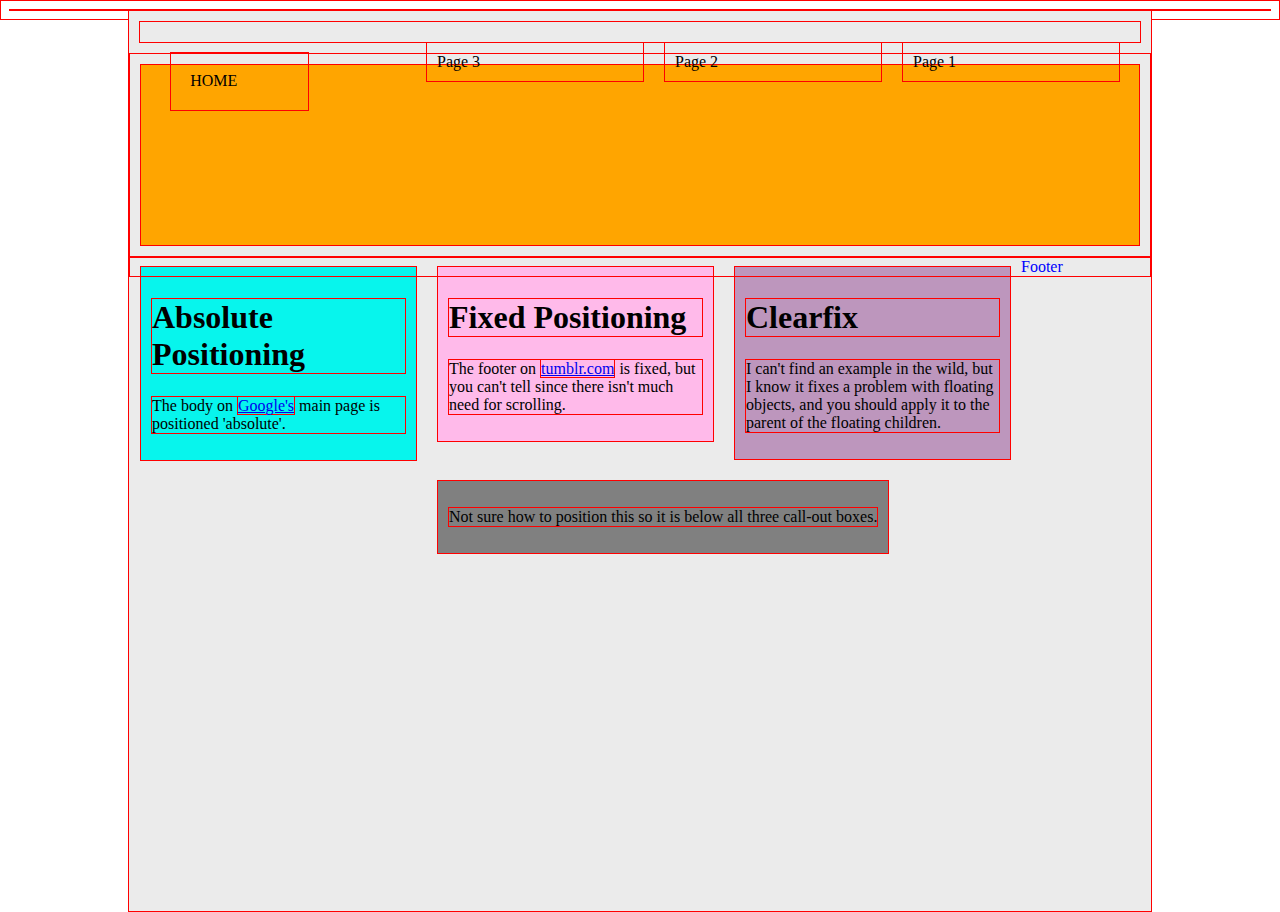
<file: steph_layout.html>
<!DOCTYPE html>

    <head>
        <title>Steph's layout exercise</title>
        <link rel="stylesheet" href="css/stephlayout.css">
    </head>

<body>

     <div class="site-structure">
     	 <div class="navigation">
     	 	 <div id="logo">HOME</div>
       	 	 <div class="navi-buttons">Page 1</div>
     	 	 <div class="navi-buttons">Page 2</div>
     	 	 <div class="navi-buttons">Page 3</div>
     	 </div>
     	 

	     <div class="body-container">

    	 	 <div class="banner" style="background-color:orange"></div>
    	 	 <div class="call-out" style="background-color:#07f5ed">
    	 			<h1>Absolute Positioning</h1>
    	 		 	<p>The body on <a href="http://www.google.com/">Google's</a> main page is positioned 'absolute'.</p>
    	 	 </div>
    	 	 <div class="call-out" style="background-color:#ffbaea">
    	 			<h1>Fixed Positioning</h1>
    	 			<p>The footer on <a href="http://www.tumblr.com/">tumblr.com</a> is fixed, but you can't tell since there isn't much need for scrolling.</p>
    	 	 </div>
    	 	 <div class="call-out" style="background-color:#bd96bd">
    	 			<h1>Clearfix</h1>
    	 			<p>I can't find an example in the wild, but I know it fixes a problem with floating objects, and you should apply it to the parent of the floating children.</p>
    	 	 </div>

    	 	 <div class="call-out-wide" style="background-color:gray">
    	 			<p>Not sure how to position this so it is below all three call-out boxes.</p>
    	 	 </div>

   		 </div>
   		 <div class="footer" style="color:blue">Footer</div>

   	 </div>
   	 
    

</body>
</file>
<file: css/stephlayout.css>
* {
   border: 1px solid red;
}

a:hover{
	color:white;
	background-color:red;
}



/* Why am I using this? */
body {
	height: 100%;
}

.site-structure {
	min-height:100%;
	position: absolute;
	margin: 0px auto;
	background-color:#EBEBEB;
	left:10%;
	right: 10%;
}



.navigation {
	padding: 10px;
	margin: 10px;

}


/* why are these buttons and logo hanging outside the navi div */
.navi-buttons {
	position:relative;
	float:right;
	width: 20%;
	padding: 10px;
	margin: 10px;
}


#logo {
	position:relative;
	float:left;
	width:10%;
	padding: 2%;
	margin: 2%;
}


/* Not sure what to put here */
.body-container {
}


/* I want a picture to fill in this space */
.banner {
	height: 160px;
	padding: 10px;
	margin: 10px;
}


.call-out {
	position:relative;
	float:left;
	width: 25%;
	padding: 10px;
	margin: 10px;
}

.call-out-wide {
	position:relative;
	float:left;
	padding: 10px;
	margin: 10px;
}


/* how to bring this guy down */
.footer {
	position: relative;
}
</file>
